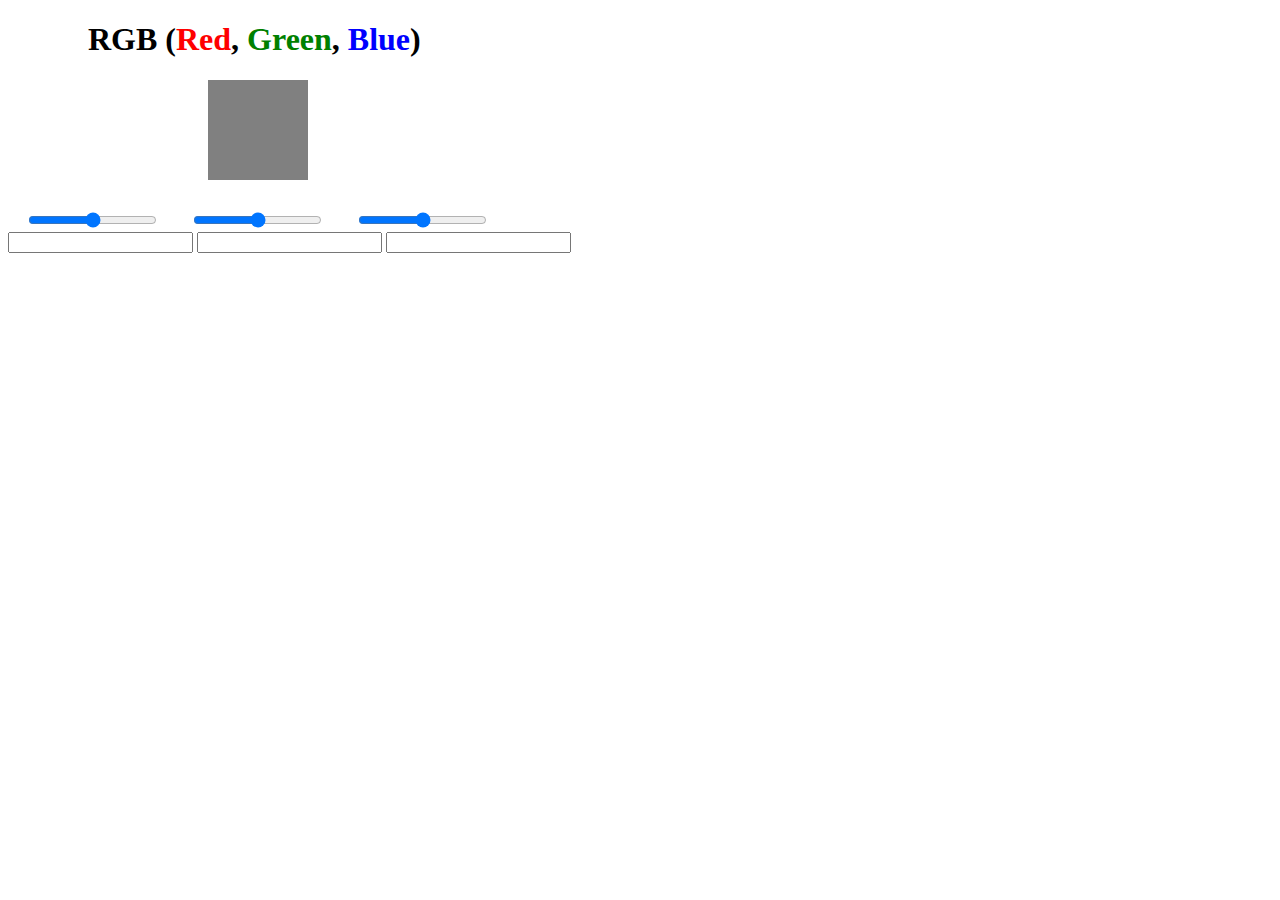
<file: colors/index.html>
<!DOCTYPE html>
<html>
<head>
	<title>colors</title>
	<link rel="stylesheet" href="./styles.css">
</head>
<body>
    <h1>RGB (<span id="r">Red</span>,<span id="g"> Green</span>, <span id="b">Blue</span>)</h1>
    <div id="colors" onclick="colorGradient()"></div>
    
    <input id="red" type="range" min="0" max="255" onchange="redColor()()" oninput="changeColor(event)"> 
    <input id="green" type="range" min="0" max="255" onchange="greenColor()()"  oninput="changeColor(event)"> 
    <input id="blue" type="range" min="0" max="255" onchange="blueColor()()"  oninput="changeColor(event)"> <br>
    <input id="putRed" type="text"  >
    <input id="putGreen" type="text" >
    <input id="putBlue"type="text" >
    <div id="div"></div>
    <div id="first"></div>
    <div id="second"></div>
    <div id="third"></div>
    <div id="fourth"></div>
    <div id="fifth"></div>


	
<script src="./js.js" defer></script>
</body>
</html>
</file>
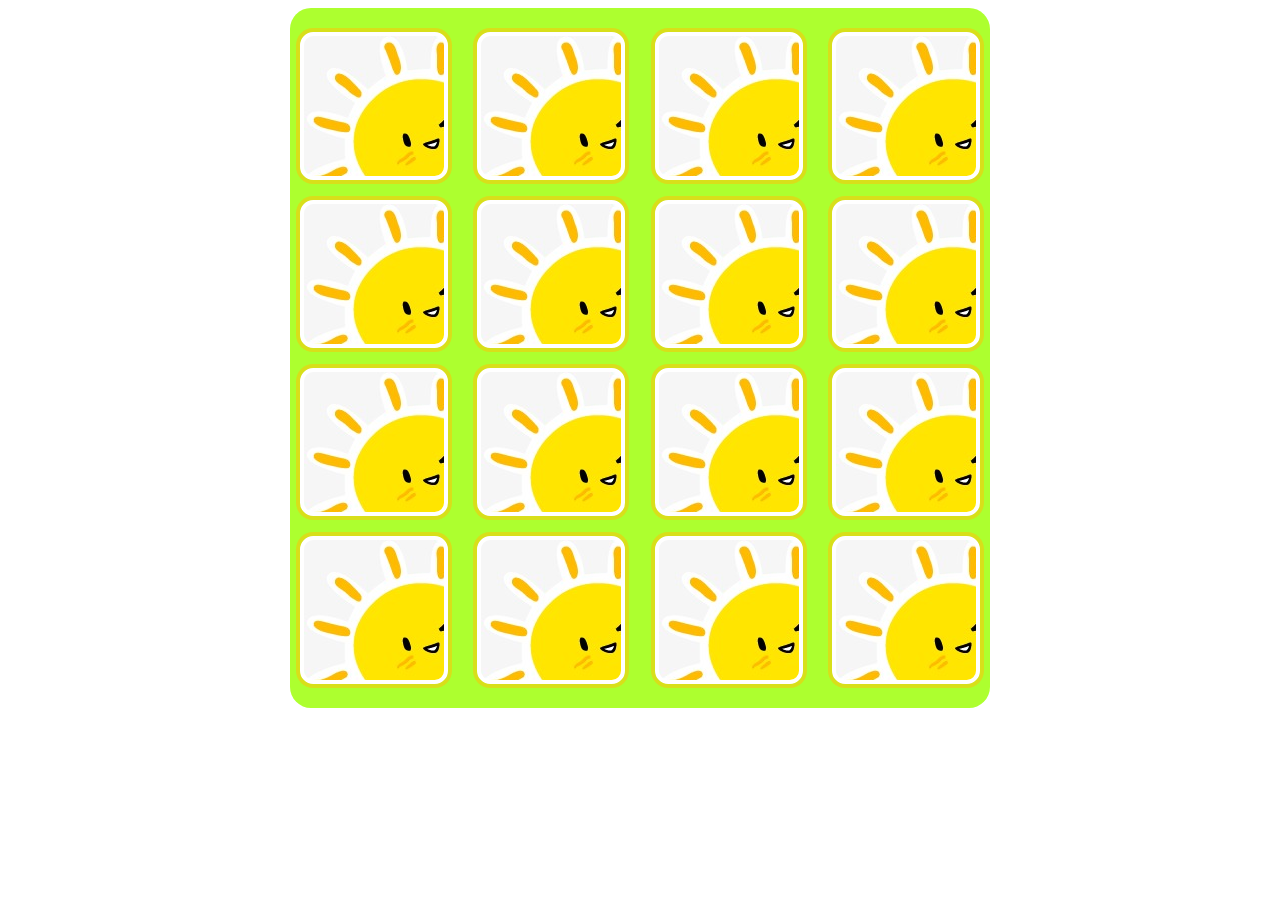
<file: memoryGame/index.html>
<!DOCTYPE html>
<html>
<head>
<title>Page Title</title>
<link rel="stylesheet" href="./styles.css">
</head>
<body>
<div id="cardsContainer">
</div>
<script src="./main.js" defer></script>
</body>
</html>
</file>
<file: colors/styles.css>
h1{
    margin-left: 80px;
}
#r{
    color:red;
}
#g{
    color: green;
}
#b{
    color:blue;
}
#colors{
height: 100px;
width: 100px;
background-color:rgb(128,128,128) ;
margin-bottom: 30px;
margin-left: 200px;
}
#red{
    margin-left: 20px;
}
#green{
    margin-left: 30px;
}
#blue{
    margin-left: 30px;
}
#div{
margin-top: 20px;
margin-left: 180px;
}
#first, #second, #third, #fourth, #fifth{
    height: 50px;
    width: 50px; 
    background-color:white ;
    float:left; 
    margin-left: 40px;
    margin-top: 30px; 
}
</file>
<file: memoryGame/styles.css>
#cardsContainer{
height: 700px;
width: 700px;
display: flex;
justify-content: space-between;
flex-direction: row;
align-content: center;
flex-wrap: wrap;
margin: 0 auto;
}


div{
    background-color: greenyellow;
    border-radius: 3%;
}
</file>
